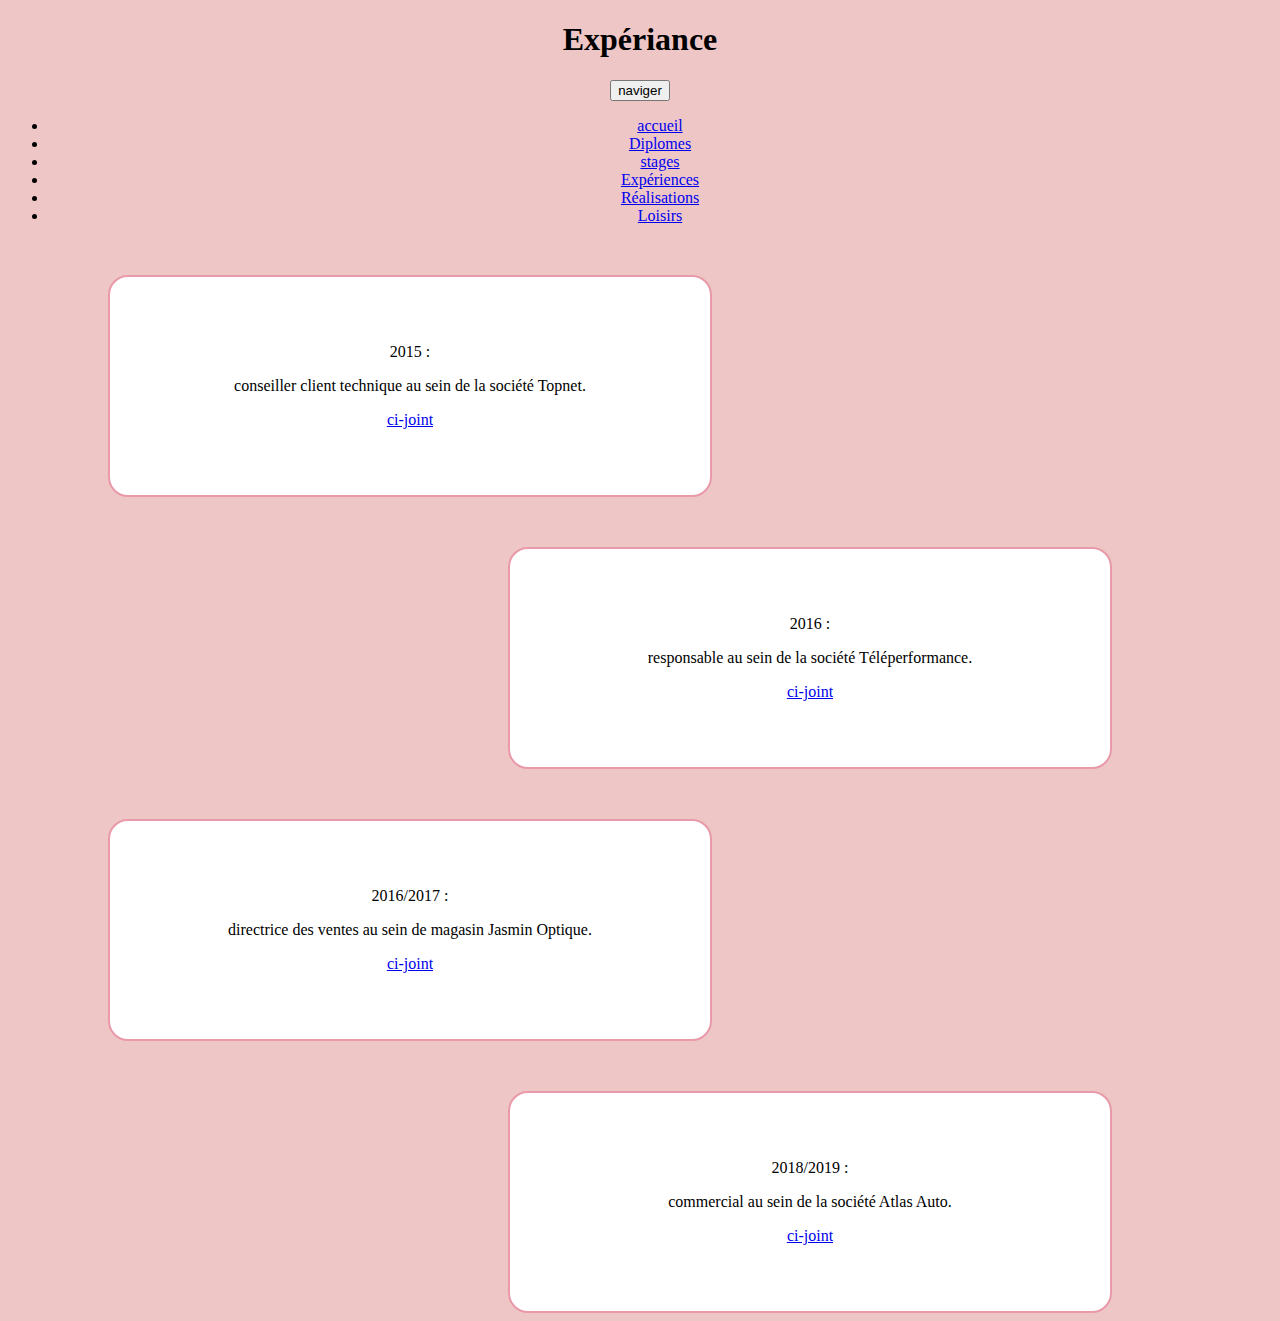
<file: expériance.html>
<!DOCTYPE html>
<html lang="fr">
<head>
    <meta charset="UTF-8">
    <meta http-equiv="X-UA-Compatible" content="IE=edge">
    <meta name="viewport" content="width=device-width, initial-scale=1.0">
    <title>expériance</title>
    <link href="https://cdn.jsdelivr.net/npm/bootstrap@5.1.3/dist/css/bootstrap.min.css" rel="stylesheet" integrity="sha384-1BmE4kWBq78iYhFldvKuhfTAU6auU8tT94WrHftjDbrCEXSU1oBoqyl2QvZ6jIW3" crossorigin="anonymous">
    <link rel="stylesheet" href="style.css">
</head>
<body>
    <h1>Expériance</h1>
     <!---burger menu-->
     <div class="dropdown">
        <button class="btn btn-secondary dropdown-toggle" type="button" id="dropdownMenuButton1" data-bs-toggle="dropdown" aria-expanded="false">
          naviger
        </button>
        <ul class="dropdown-menu" aria-labelledby="dropdownMenuButton1">
          <li><a class="dropdown-item" href="index.html" target="blank">accueil</a></li>
          <li><a class="dropdown-item" href="diplome.html" target="blank">Diplomes</a></li>
          <li><a class="dropdown-item" href="stage.html" target="blank">stages</a></li>
          <li><a class="dropdown-item" href="expériance.html" target="blank">Expériences</a></li>
          <li><a class="dropdown-item" href="réalisation.html" target="blank">Réalisations</a></li>
          <li><a class="dropdown-item" href="loisir.html" target="blank">Loisirs</a></li>
        </ul>
      </div>
    <div class="cadre1 elem"> 
        <p>	2015 :</p> 
        <p>conseiller client technique au sein de la société Topnet.</p>
        <a href="lien/topnet.pdf"><p>ci-joint</p></a>

    </div>
    <div class="cadre2 elem">
        <p> 2016 : </p>
        <p>responsable au sein de la société Téléperformance.</p>
        <a href="lien/téléperformance.pdf"><p>ci-joint</p></a>

    </div>
    <div class="cadre3 elem">
        <p>	2016/2017 :</p>
        <p>directrice des ventes au sein de magasin Jasmin Optique.</p>
        <a href="lien/jasmin_optic.pdf"><p>ci-joint</p></a>
    </div>
    <div class="cadre4 elem">
        <p>	2018/2019 : </p>
        <p>commercial au sein de la société Atlas Auto.</p>
        <a href="lien/atlas_auto.pdf"><p>ci-joint</p></a>
    </div>
      <!-- JavaScript Bundle with Popper -->
<script src="https://cdn.jsdelivr.net/npm/bootstrap@5.1.3/dist/js/bootstrap.bundle.min.js" integrity="sha384-ka7Sk0Gln4gmtz2MlQnikT1wXgYsOg+OMhuP+IlRH9sENBO0LRn5q+8nbTov4+1p" crossorigin="anonymous"></script>

</body>
</html>
</file>
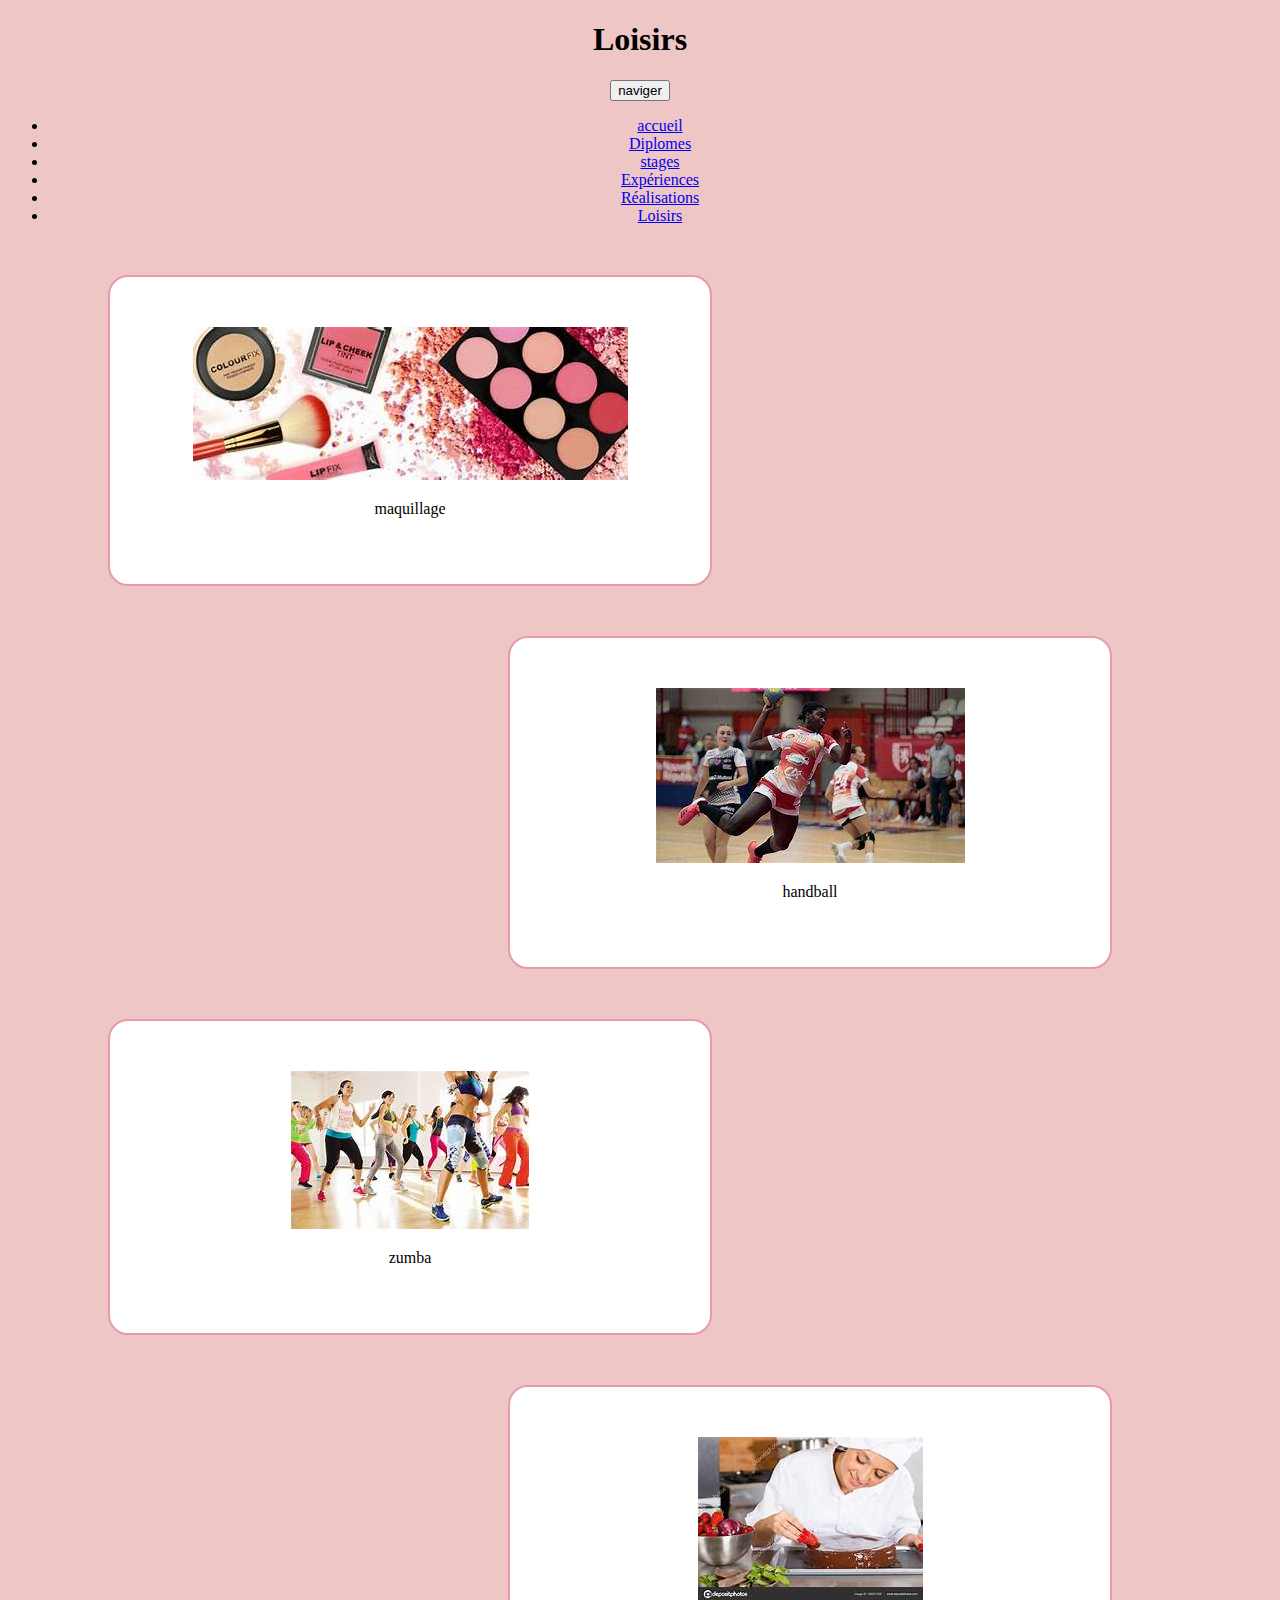
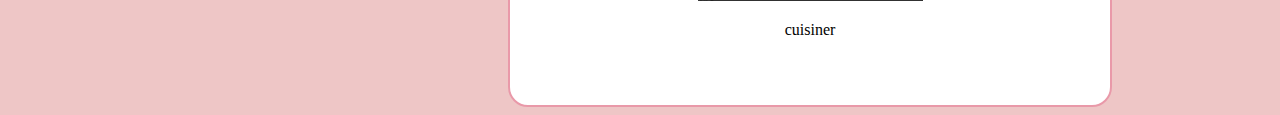
<file: loisir.html>
<!DOCTYPE html>
<html lang="fr">
<head>
    <meta charset="UTF-8">
    <meta http-equiv="X-UA-Compatible" content="IE=edge">
    <meta name="viewport" content="width=device-width, initial-scale=1.0">
    <title>loisir</title>
    <link href="https://cdn.jsdelivr.net/npm/bootstrap@5.1.3/dist/css/bootstrap.min.css" rel="stylesheet" integrity="sha384-1BmE4kWBq78iYhFldvKuhfTAU6auU8tT94WrHftjDbrCEXSU1oBoqyl2QvZ6jIW3" crossorigin="anonymous">
    <link rel="stylesheet" href="style.css">
</head>
<body>
    <h1>Loisirs</h1>
     <!---burger menu-->
     <div class="dropdown">
        <button class="btn btn-secondary dropdown-toggle" type="button" id="dropdownMenuButton1" data-bs-toggle="dropdown" aria-expanded="false">
          naviger
        </button>
        <ul class="dropdown-menu" aria-labelledby="dropdownMenuButton1">
          <li><a class="dropdown-item" href="index.html" target="blank">accueil</a></li>
          <li><a class="dropdown-item" href="diplome.html" target="blank">Diplomes</a></li>
          <li><a class="dropdown-item" href="stage.html" target="blank">stages</a></li>
          <li><a class="dropdown-item" href="expériance.html" target="blank">Expériences</a></li>
          <li><a class="dropdown-item" href="réalisation.html" target="blank">Réalisations</a></li>
          <li><a class="dropdown-item" href="loisir.html" target="blank">Loisirs</a></li>
        </ul>
      </div>
    <div class="cadre1 elem">
        <img src="maquillage.jpeg" alt="image">
        <p>maquillage</p>
    </div>
    <div class="cadre2 elem">
        <img src="handball.jpeg" alt="image">
        <p>handball</p>
    </div>
    <div class="cadre3 elem">
        <img src="zumba.jpeg" alt="image">
        <p>zumba</p>
    </div>
    <div class="cadre4 elem">
        <img src="cuisiner.jpeg" alt="">
        <p>cuisiner</p>
    </div>
      <!-- JavaScript Bundle with Popper -->
<script src="https://cdn.jsdelivr.net/npm/bootstrap@5.1.3/dist/js/bootstrap.bundle.min.js" integrity="sha384-ka7Sk0Gln4gmtz2MlQnikT1wXgYsOg+OMhuP+IlRH9sENBO0LRn5q+8nbTov4+1p" crossorigin="anonymous"></script>

</body>
</html>
</file>
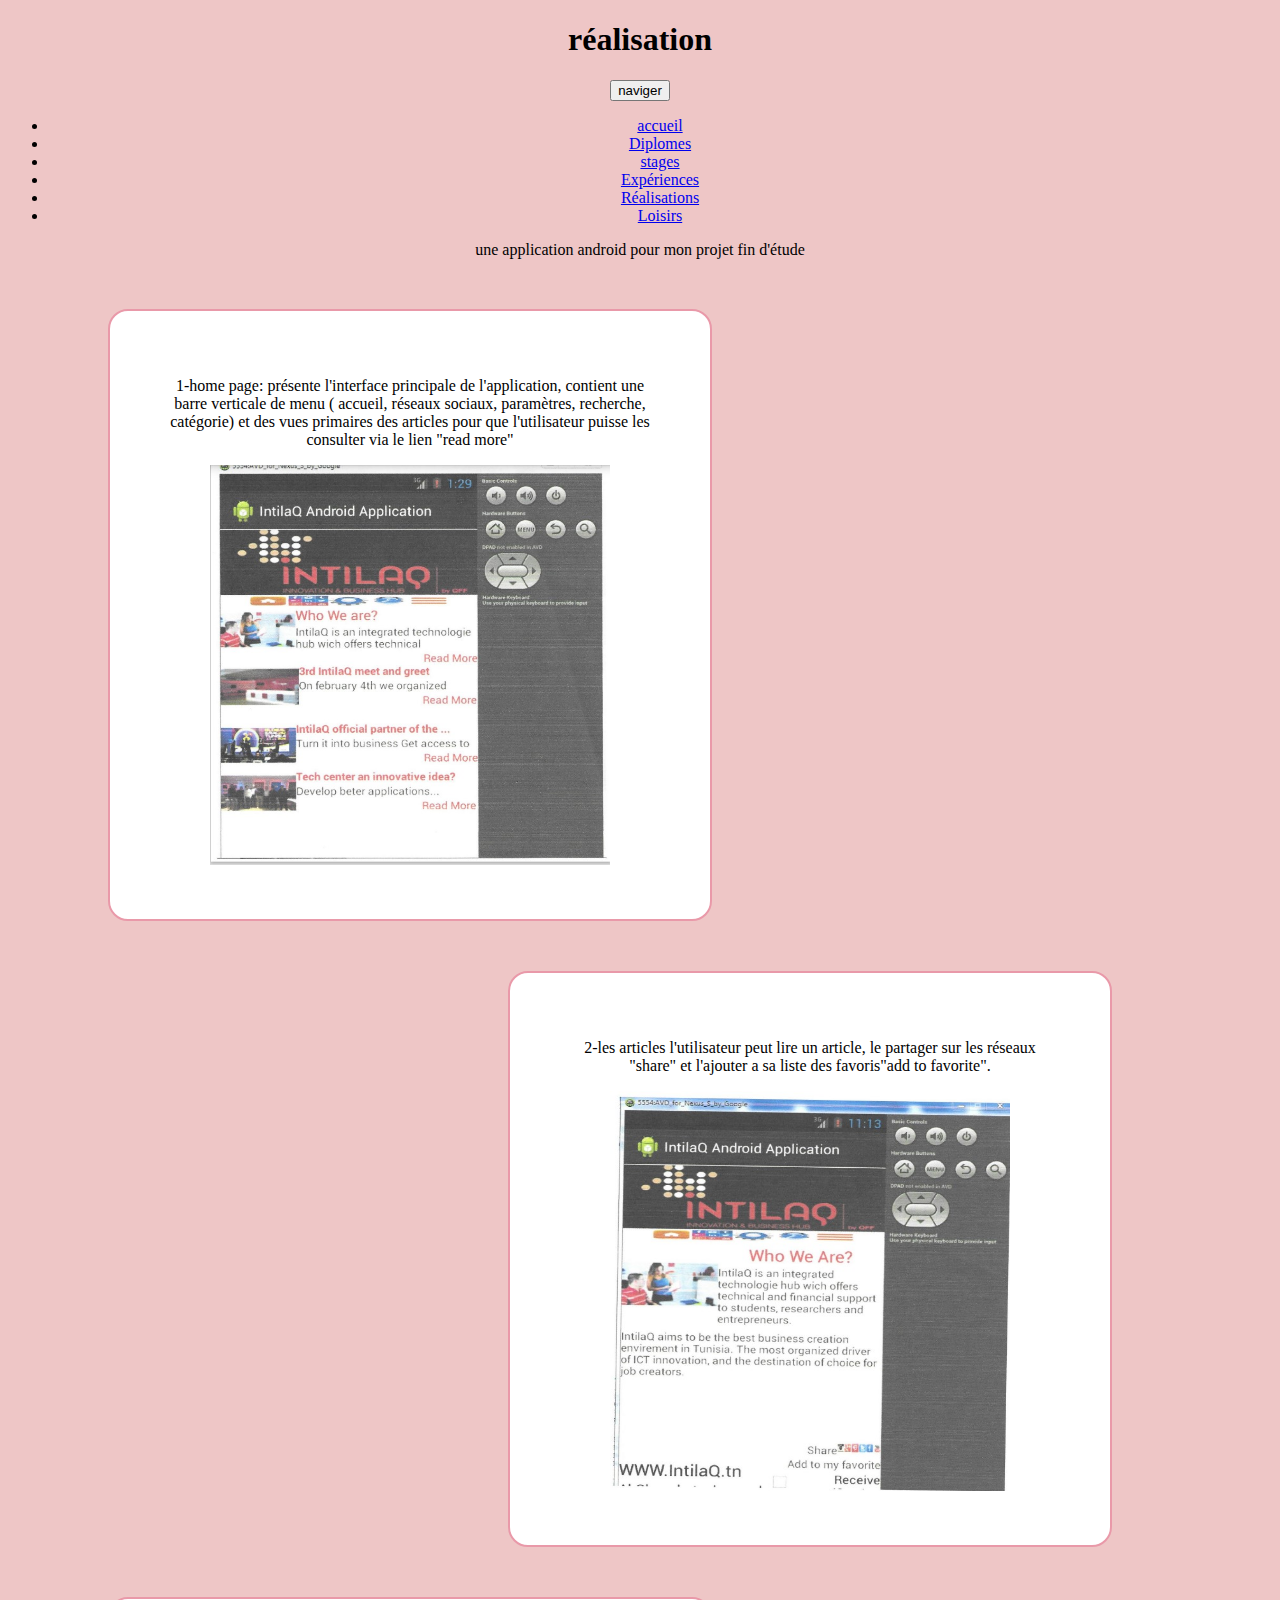
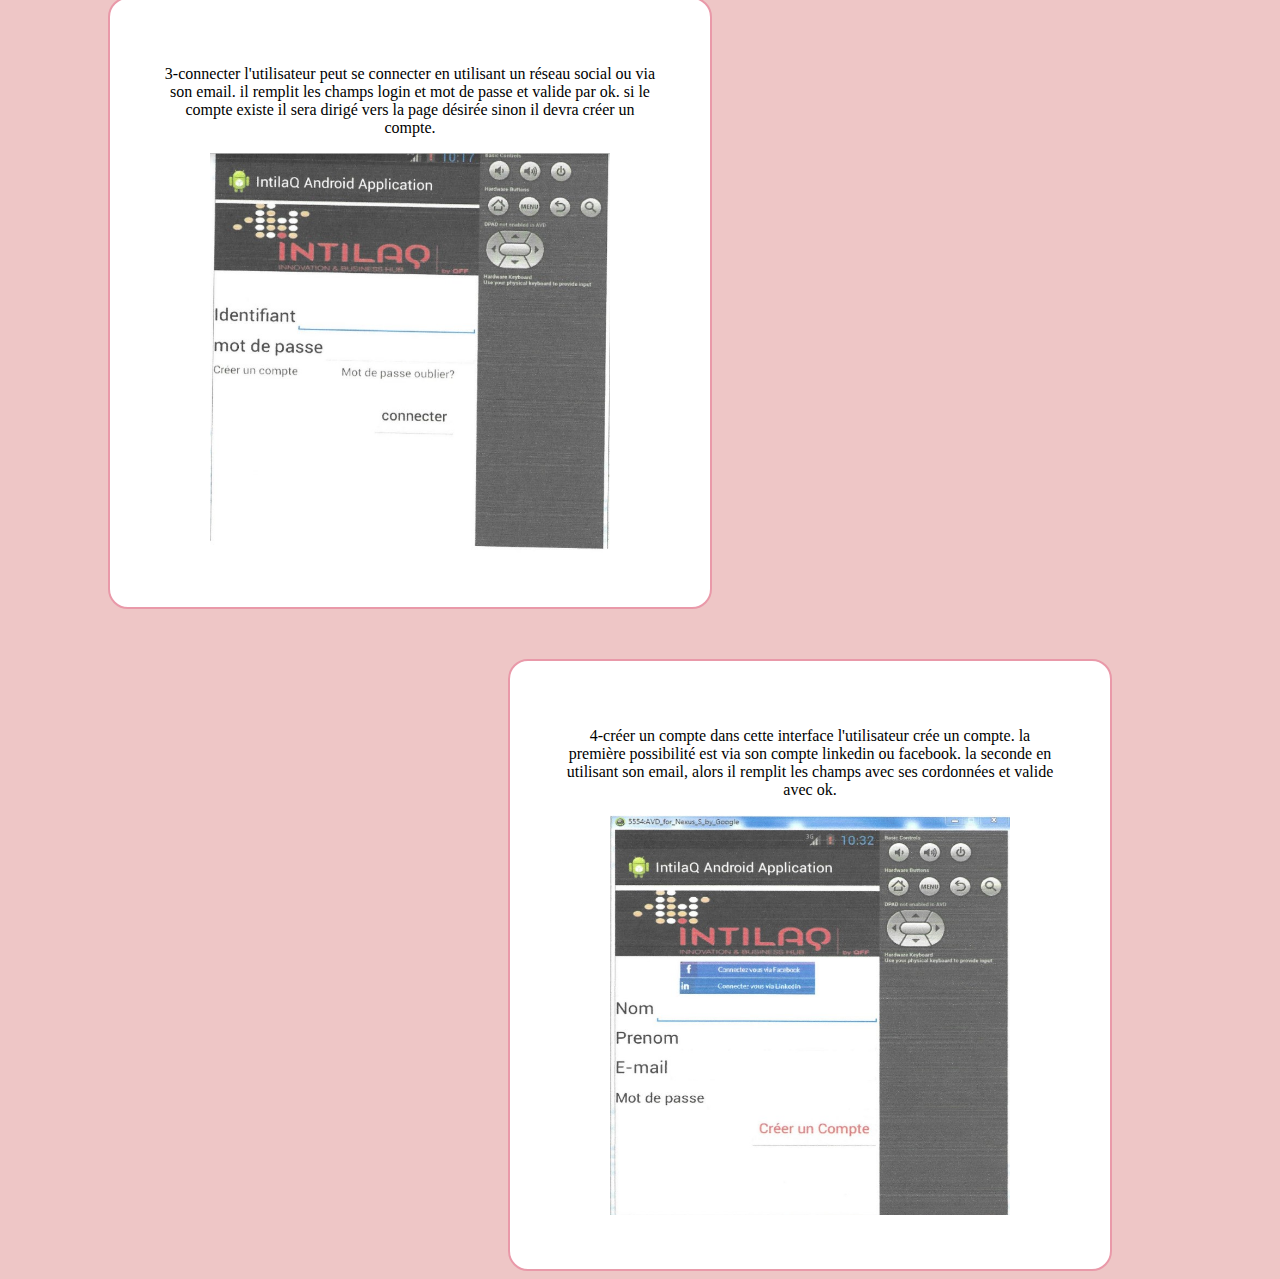
<file: réalisation.html>
<!DOCTYPE html>
<html lang="fr">
<head>
    <meta charset="UTF-8">
    <meta http-equiv="X-UA-Compatible" content="IE=edge">
    <meta name="viewport" content="width=device-width, initial-scale=1.0">
    <title>réalisation</title>
    <link href="https://cdn.jsdelivr.net/npm/bootstrap@5.1.3/dist/css/bootstrap.min.css" rel="stylesheet" integrity="sha384-1BmE4kWBq78iYhFldvKuhfTAU6auU8tT94WrHftjDbrCEXSU1oBoqyl2QvZ6jIW3" crossorigin="anonymous">
    <link rel="stylesheet" href="style.css">
</head>
<body>
    <h1>réalisation</h1>
    <div class="dropdown">
        <button class="btn btn-secondary dropdown-toggle" type="button" id="dropdownMenuButton1" data-bs-toggle="dropdown" aria-expanded="false">
          naviger
        </button>
        <ul class="dropdown-menu" aria-labelledby="dropdownMenuButton1">
          <li><a class="dropdown-item" href="index.html" target="blank">accueil</a></li>
          <li><a class="dropdown-item" href="diplome.html" target="blank">Diplomes</a></li>
          <li><a class="dropdown-item" href="stage.html" target="blank">stages</a></li>
          <li><a class="dropdown-item" href="expériance.html" target="blank">Expériences</a></li>
          <li><a class="dropdown-item" href="réalisation.html" target="blank">Réalisations</a></li>
          <li><a class="dropdown-item" href="loisir.html" target="blank">Loisirs</a></li>
        </ul>
    </div>
    <p>une application android pour mon projet fin d'étude</p>
    <div class="cadre1 elem">
        <p>
            1-home page:
            présente l'interface principale de l'application, contient une barre verticale de menu ( accueil, réseaux sociaux, paramètres, recherche, catégorie) et des vues primaires des articles pour que l'utilisateur puisse les consulter via le lien "read more"
        </p>
        <img src="app1.jpeg" alt="image" class="imgapp">
    </div>
    <div class="cadre2 elem">
        <p>
            2-les articles
            l'utilisateur peut lire un article, le partager sur les réseaux "share" et l'ajouter a sa liste des favoris"add to favorite".
        </p>
        <img src="app2.jpeg" alt="image" class="imgapp">
    </div>
    <div class="cadre3 elem">
        <p>3-connecter
            l'utilisateur peut se connecter en utilisant un réseau social ou via son email. il remplit les champs login et mot de passe et valide par ok. si le compte existe il sera dirigé vers la page désirée sinon il devra créer un compte.
        </p>
        <img src="app3.jpeg" alt="image" class="imgapp">

    </div>
    <div class="cadre4 elem">
        <p>4-créer un compte
            dans cette interface l'utilisateur crée un compte. la première possibilité est via son compte linkedin ou facebook. la seconde en utilisant son email, alors il remplit les champs avec ses cordonnées et valide avec ok.
        </p>
        <img src="app4.jpeg" alt="image" class="imgapp">

    </div>
    <!-- JavaScript Bundle with Popper -->
    <script src="https://cdn.jsdelivr.net/npm/bootstrap@5.1.3/dist/js/bootstrap.bundle.min.js" integrity="sha384-ka7Sk0Gln4gmtz2MlQnikT1wXgYsOg+OMhuP+IlRH9sENBO0LRn5q+8nbTov4+1p" crossorigin="anonymous"></script>

</body>
</html>
</file>
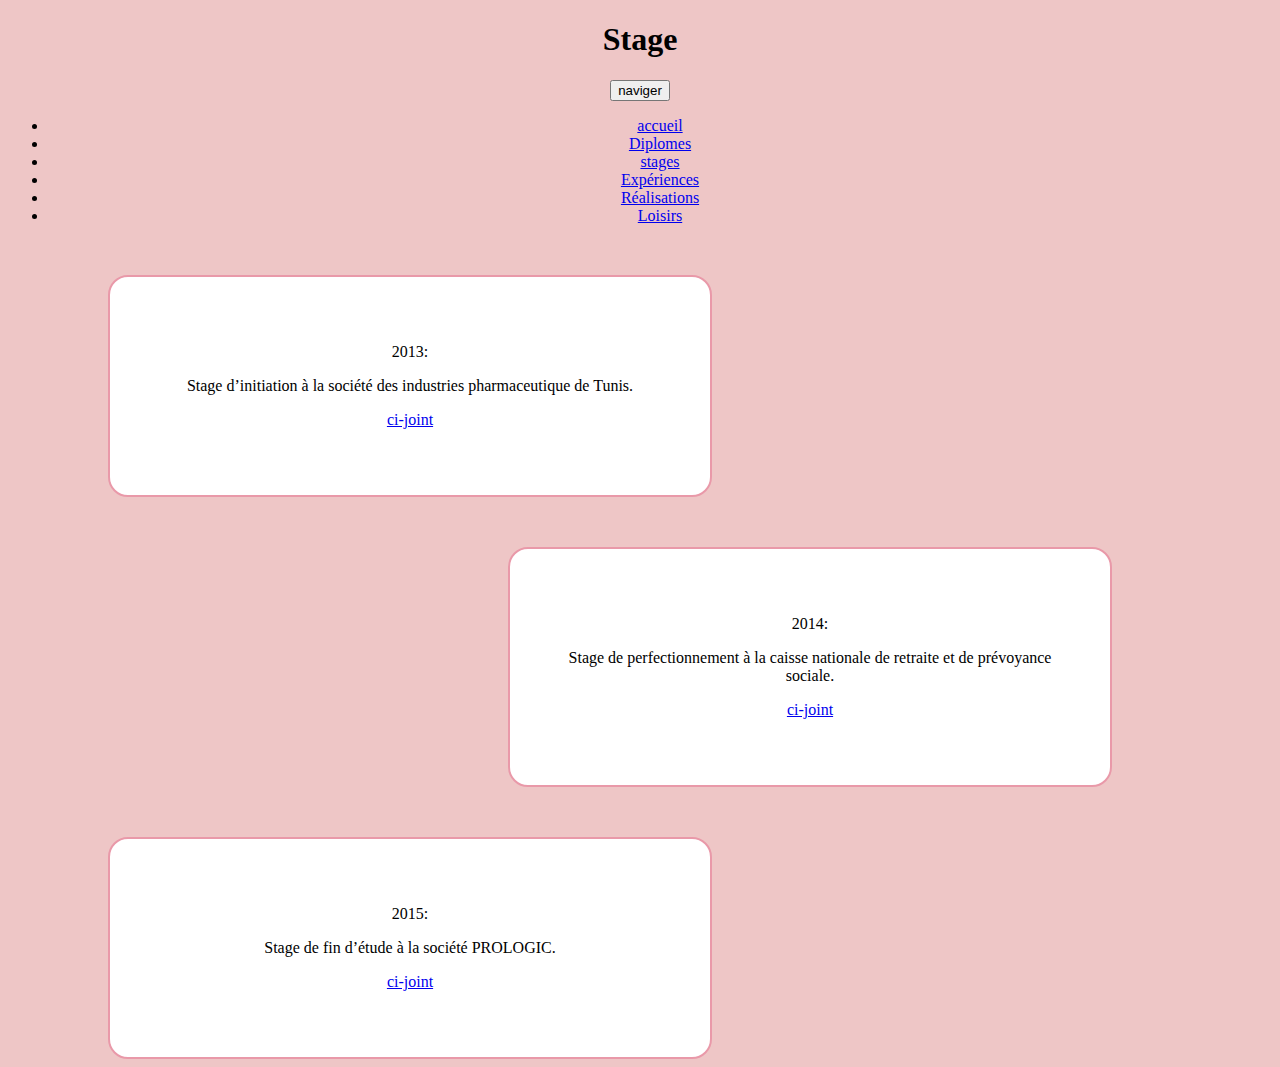
<file: stage.html>
<!DOCTYPE html>
<html lang="fr">
<head>
    <meta charset="UTF-8">
    <meta http-equiv="X-UA-Compatible" content="IE=edge">
    <meta name="viewport" content="width=device-width, initial-scale=1.0">
    <title>stage</title>
    <link href="https://cdn.jsdelivr.net/npm/bootstrap@5.1.3/dist/css/bootstrap.min.css" rel="stylesheet" integrity="sha384-1BmE4kWBq78iYhFldvKuhfTAU6auU8tT94WrHftjDbrCEXSU1oBoqyl2QvZ6jIW3" crossorigin="anonymous">
    <link rel="stylesheet" href="style.css">
</head>
<body>
    <h1>Stage</h1>
     <!---burger menu-->
     <div class="dropdown">
        <button class="btn btn-secondary dropdown-toggle" type="button" id="dropdownMenuButton1" data-bs-toggle="dropdown" aria-expanded="false">
          naviger
        </button>
        <ul class="dropdown-menu" aria-labelledby="dropdownMenuButton1">
          <li><a class="dropdown-item" href="index.html" target="blank">accueil</a></li>
          <li><a class="dropdown-item" href="diplome.html" target="blank">Diplomes</a></li>
          <li><a class="dropdown-item" href="stage.html" target="blank">stages</a></li>
          <li><a class="dropdown-item" href="expériance.html" target="blank">Expériences</a></li>
          <li><a class="dropdown-item" href="réalisation.html" target="blank">Réalisations</a></li>
          <li><a class="dropdown-item" href="loisir.html" target="blank">Loisirs</a></li>
        </ul>
      </div>
    <div class="cadre1 elem">
    	<p> 2013: </p>
      <p>Stage d’initiation à la société des industries pharmaceutique de Tunis.</p>
      <a href="lien/Stage SIPHAT.pdf"><p>ci-joint</p></a>
    </div>
    <div class="cadre2 elem">
       <p>  2014: </p>
       <p>Stage de perfectionnement à la caisse nationale de retraite et de prévoyance sociale.</p>
       <a href="lien/Stage CNRPS.pdf"><p>ci-joint</p></a>
      </div>
    <div class="cadre3 elem">
        <p> 2015: </p>
        <p>Stage de fin d’étude à la société PROLOGIC.</p>
        <a href="lien/Stage Application Android.pdf"><p>ci-joint</p></a>
    </div>
     <!-- JavaScript Bundle with Popper -->
<script src="https://cdn.jsdelivr.net/npm/bootstrap@5.1.3/dist/js/bootstrap.bundle.min.js" integrity="sha384-ka7Sk0Gln4gmtz2MlQnikT1wXgYsOg+OMhuP+IlRH9sENBO0LRn5q+8nbTov4+1p" crossorigin="anonymous"></script>

</body>
</html>
</file>
<file: style.css>
body{
    background: rgb(238, 198, 198);
    text-align-last: center;
}
.cv{
    text-align: center ;
    font-size: 30px;
}
.cadre1{
    border: solid 2px rgb(233, 153, 169);
    border-radius: 20px;
    width: 500px;
    background: white;
    text-align: center;
    padding: 50px;
    margin-left: 100px;
    margin-top: 50px;
    
}
.cadre2{
    border: solid 2px rgb(233, 153, 169);
    border-radius: 20px;
    width: 500px;
    background: white;
    text-align: center;
    padding: 50px;
    margin-left: 500px;
    margin-top: 50px;
}
.cadre3{
    border: solid 2px rgb(233, 153, 169);
    border-radius: 20px;
    width: 500px;
    background: white;
    text-align: center;
    padding: 50px;
    margin-left: 100px;
    margin-top: 50px;
}
.cadre4{
    border: solid 2px rgb(233, 153, 169);
    border-radius: 20px;
    width: 500px;
    background: white;
    text-align: center;
    padding: 50px;
    margin-left: 500px;
    margin-top: 50px;
}
.cadre5{
    border: solid 2px rgb(233, 153, 169);
    border-radius: 20px;
    width: 500px;
    background: white;
    text-align: center;
    padding: 50px;
    margin-left: 100px;
    margin-top: 50px;
}
.cadre6{
    border: solid 2px rgb(233, 153, 169);
    border-radius: 20px;
    width: 500px;
    background: white;
    text-align: center;
    padding: 50px;
    margin-left: 500px;
    margin-top: 50px;
}
.image{
    width: 400px;
    height: 400px;
}
.elem:hover {
    width: 650px;
    margin: 20px auto;
    transition: 500ms linear; 
  }
.imgapp{
    width: 400px;
    height: 400px;
}
</file>
